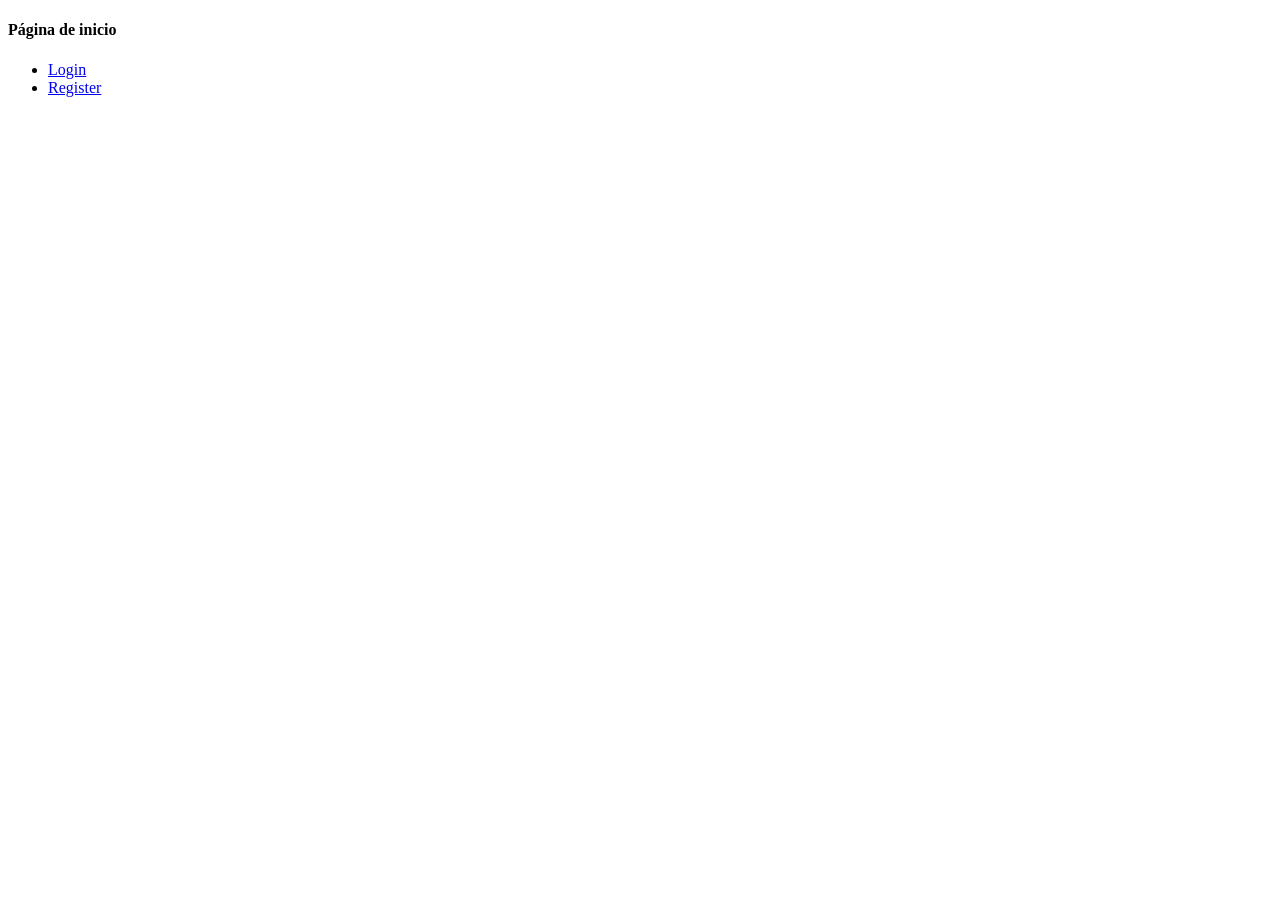
<file: src/main/reosurces/templates/index.html>
<!DOCTYPE html>
<html lang="en" xmlns:th="http://www.thymeleaf.org">
<head th:replace="includes/header :: header"></head>

<body>
<div class="container">
    <nav th:replace="includes/header :: navig"></nav>

    <div class="card">

        <div class="card-header">
            <h4 class="card-title" th:text="#{header.startPage}">Página de inicio</h4>
        </div>

        <div class="card-body">
            <div class="container">
                <ul>
                    <li>
                        <a href="users/login"
                           th:text="#{header.login}">Login</a>
                    </li>
                    <li>
                        <a href="/users/register"
                           th:href="@{users/register}"
                           th:text="#{header.register}">Register</a>
                    </li>
                </ul>
            </div>
        </div>
    </div>
</div>

<div th:replace="includes/footer :: footer">

</div>
</body>
</html>
</file>
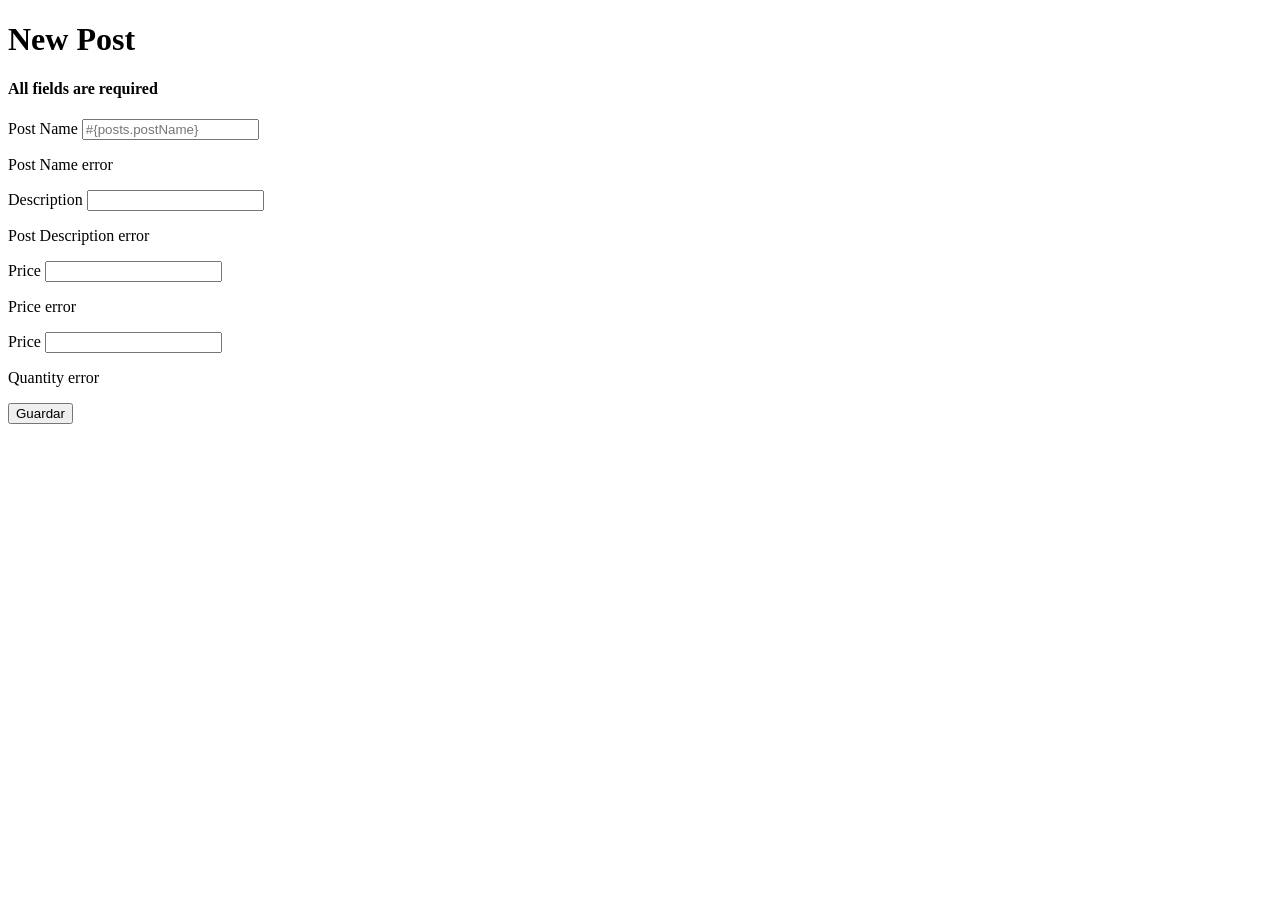
<file: src/main/reosurces/templates/post-new.html>
<!DOCTYPE html>
<html lang="en" xmlns:th="http://www.thymeleaf.org">
<head th:replace="includes/header :: header"></head>

<body>
<div class="container">
    <nav th:replace="includes/header-users :: navig"></nav>

    <div class="card">
        <div class="card-header">
            <h1 class="card-title" th:text="#{posts.new}">New Post</h1>
        </div>

        <div class="card-body">
            <h4 class="card-title" th:text="#{header.allFields}">All fields are required</h4>
            <form th:object="${postNewForm}" method="post">
                <div class="container">
                    <div class="form-group">
                        <label for="postName"
                               th:text="#{posts.postName}">Post Name</label>
                        <input id="postName" type="text" class="form-control" placeholder="#{posts.postName}"
                               th:field="*{postName}"
                               th:placeholder="#{posts.postName}"
                               th:errorclass="error"/>
                        <p th:if="${#fields.hasErrors('postName')}"
                           th:errors="*{postName}"
                           th:errorclass="error">Post Name error</p>
                    </div>
                    <div class="form-group">
                        <label for="description"
                               th:text="#{common.description}">Description</label>
                        <input id="description" type="text" class="form-control" placeholder=""
                               th:field="*{description}"
                               th:placeholder="#{common.description}"
                               th:errorclass="error"/>

                        <p th:if="${#fields.hasErrors('Description')}"
                           th:errors="*{description}"
                           th:errorclass="error">Post Description error</p>
                    </div>
                    <div class="form-group">
                        <label for="price"
                               th:text="#{common.price}">Price</label>
                        <input id="price" type="number" class="form-control" placeholder=""
                               th:field="*{price}"
                               th:placeholder="#{common.price}"
                               th:errorclass="error"/>

                        <p th:if="${#fields.hasErrors('price')}"
                           th:errors="*{price}"
                           th:errorclass="error">Price error</p>
                    </div>

                    <div class="form-group">
                        <label for="quantityAvailable"
                               th:text="#{common.quantityAvailable}">Price</label>
                        <input id="quantityAvailable" type="number" class="form-control" placeholder=""
                               th:field="*{quantityAvailable}"
                               th:placeholder="#{common.quantityAvailable}"
                               th:errorclass="error"/>

                        <p th:if="${#fields.hasErrors('quantityAvailable')}"
                           th:errors="*{quantityAvailable}"
                           th:errorclass="error">Quantity error</p>
                    </div>
                </div>

                <div class="container">
                    <button class="btn btn-primary" th:text="#{common.save}">Guardar</button>
                </div>
            </form>


        </div>
    </div>

    <div th:replace="includes/footer :: footer">

    </div>
</div>
</body>
</html>
</file>
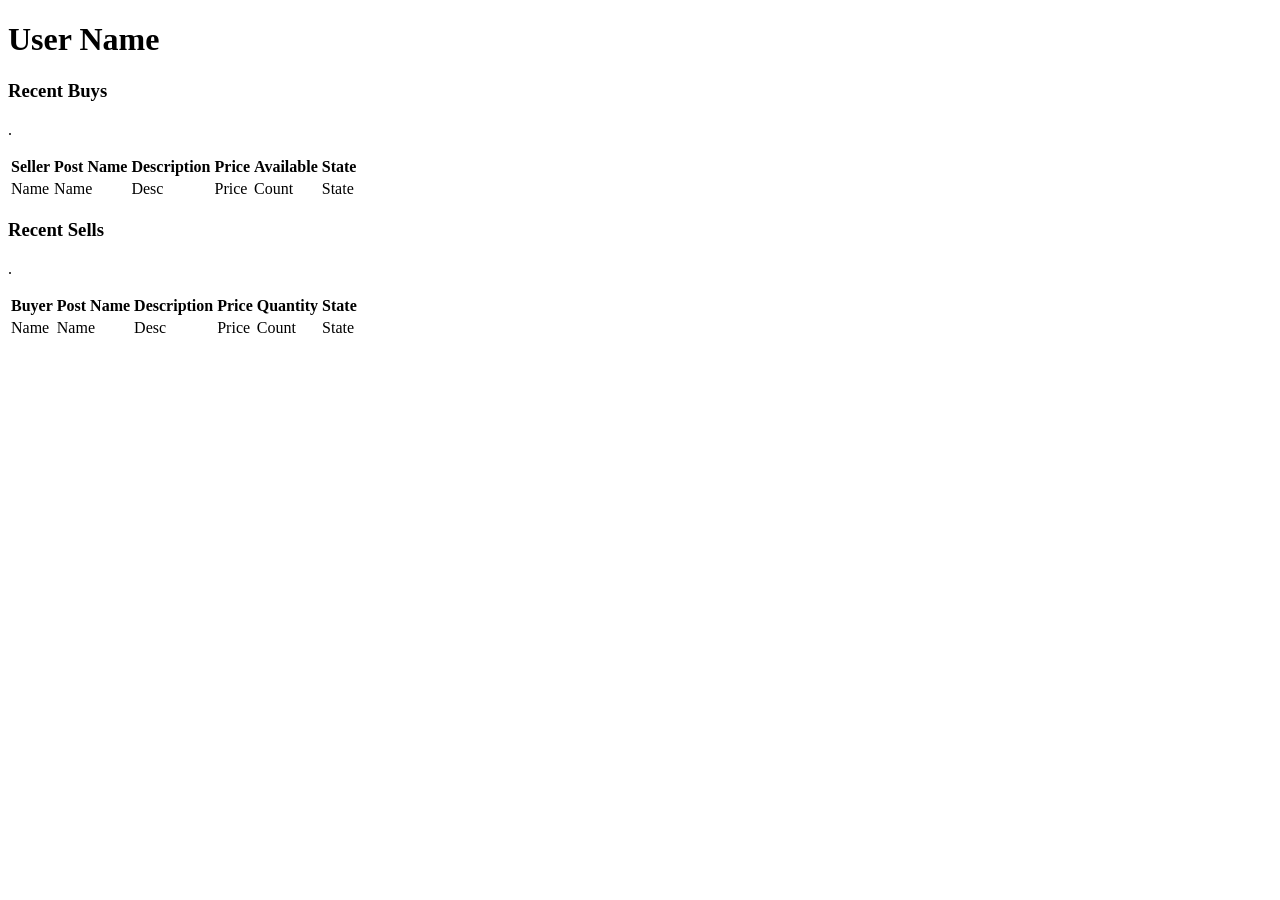
<file: src/main/reosurces/templates/transaction-home.html>
<!DOCTYPE html>
<html lang="en" xmlns:th="http://www.thymeleaf.org">
<head th:replace="includes/header :: header"></head>

<body>
<div class="container">
    <nav th:replace="includes/header-users :: navig"></nav>

    <div class="card">

        <div class="card-header">
            <h1 class="card-title" th:text="#{users.transaction}">User Name</h1>
        </div>

        <div class="card-body">
            <h3 class="card-title" th:text="#{transactions.recentBuys}">Recent Buys</h3>
            <p th:if="${#lists.isEmpty(transactions)}"
               th:text="#{transactions.noTransactions}">.</p>
            <table class="table table-striped table-hover" th:unless="${#lists.isEmpty(transactions)}">
                <thead>
                <tr>
                    <th class="active" th:text="#{transactions.seller}">Seller</th>
                    <th class="active" th:text="#{posts.postName}">Post Name</th>
                    <th class="active" th:text="#{common.description}">Description</th>
                    <th class="active" th:text="#{common.price}">Price</th>
                    <th class="active" th:text="#{common.quantity}">Available</th>
                    <th class="active" th:text="#{common.state}">State</th>
                    <th class="active"></th>
                </tr>
                </thead>

                <tr th:each="transaction : ${transactions}">
                    <td th:text="${transaction.getPost().getUser().getUserName()}">Name</td>
                    <td th:text="${transaction.getPost().getPostName()}">Name</td>
                    <td th:text="${transaction.getPost().getDescription()}">Desc</td>
                    <td th:text="${transaction.getPost().getPrice()}">Price</td>
                    <td th:text="${transaction.getQuantity()}">Count</td>
                    <td th:text="${transaction.getState()}">State</td>
                    <td>
                           <p class="btn btn-primary" th:if="${transaction.getState()}=='confirm'"
                            th:text="#{common.scorer}"
                            th:onclick="'getScore('+${transaction.getId()}+')'"
                            ></p>
                    </td>
                </tr>
            </table>
        </div>

        <div class="card-body">
            <h3 class="card-title" th:text="#{transactions.recentSell}">Recent Sells</h3>
            <p th:if="${#lists.isEmpty(sells)}"
               th:text="#{transactions.noTransactions}">.</p>
            <table class="table table-striped table-hover" th:unless="${#lists.isEmpty(sells)}">
                <thead>
                <tr>
                    <th class="active" th:text="#{transactions.buyer}">Buyer</th>
                    <th class="active" th:text="#{posts.postName}">Post Name</th>
                    <th class="active" th:text="#{common.description}">Description</th>
                    <th class="active" th:text="#{common.price}">Price</th>
                    <th class="active" th:text="#{common.quantity}">Quantity</th>
                    <th class="active" th:text="#{common.state}">State</th>
                    <th class="active"></th>
                </tr>
                </thead>

                <tr th:each="transaction : ${sells}">
                    <td th:text="${transaction.getBuyer().getUserName()}">Name</td>
                    <td th:text="${transaction.getPost().getPostName()}">Name</td>
                    <td th:text="${transaction.getPost().getDescription()}">Desc</td>
                    <td th:text="${transaction.getPost().getPrice()}">Price</td>
                    <td th:text="${transaction.getQuantity()}">Count</td>
                    <td th:text="${transaction.getState()}">State</td>
                    <td><a class="btn btn-primary" th:if="${transaction.getState()}=='send'"
                           th:href="'/transactions/confirm/'+${transaction.getId()}+'/'+${transaction.getPost().getUser().getId()}"
                           th:text="#{common.confirm}">
                    </a>
                    </td>


                </tr>
            </table>
        </div>
    </div>

    <div th:replace="includes/footer :: footer">

    </div>
</div>
</body>
</html>
</file>
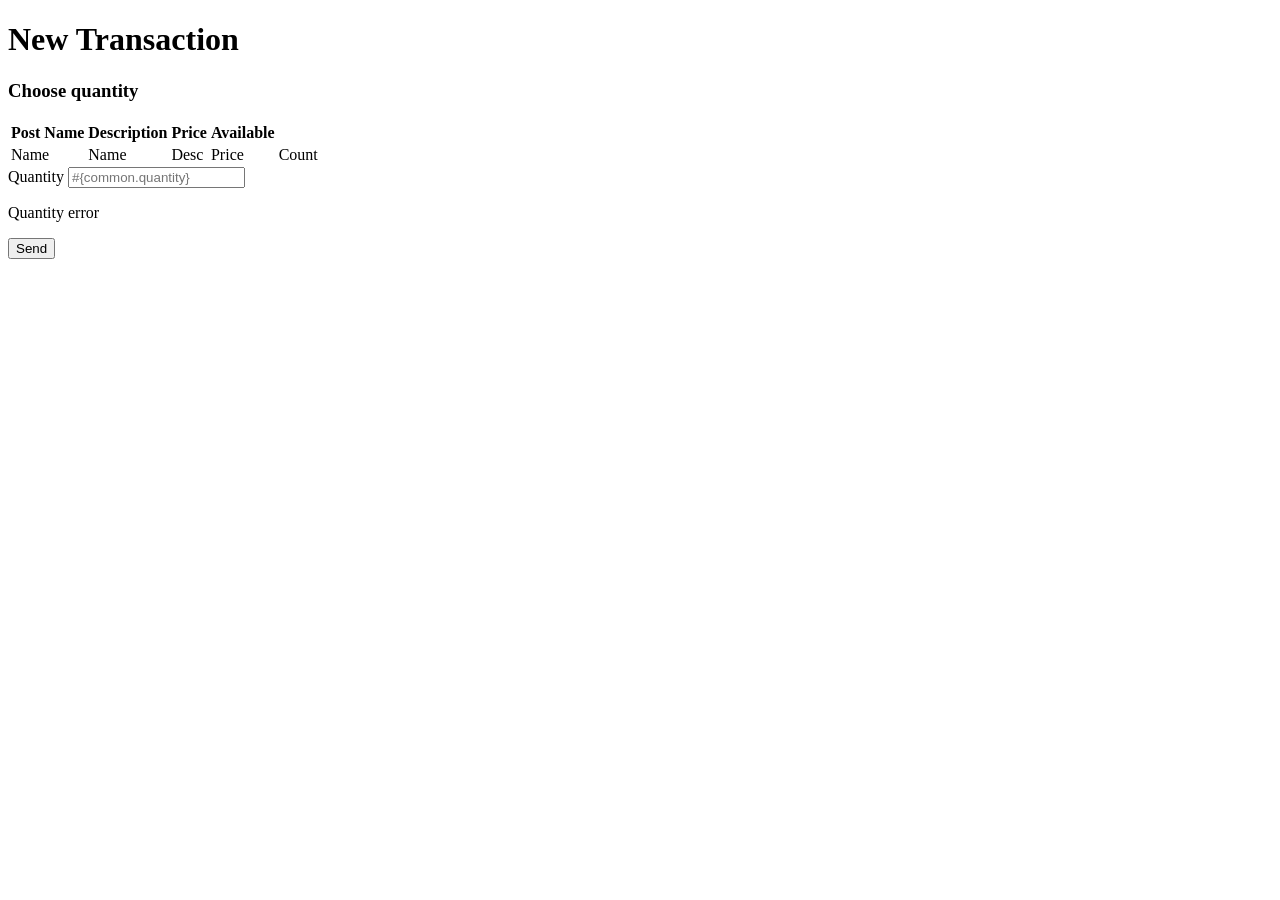
<file: src/main/reosurces/templates/transaction-new.html>
<!DOCTYPE html>
<html lang="en" xmlns:th="http://www.thymeleaf.org">
<head th:replace="includes/header :: header"></head>

<body>
<div class="container">
    <nav th:replace="includes/header-users :: navig"></nav>

    <div class="card">

        <div class="card-header">
            <h1 class="card-title" th:text="#{transaction.new}">New Transaction</h1>
        </div>

        <div class="card-body">
            <h3 class="card-title" th:text="#{transaction.chooseQ}">Choose quantity</h3>
            <table class="table table-striped table-hover">
                <thead>
                <tr>
                    <th class="active" th:text="#{posts.postName}">Post Name</th>
                    <th class="active" th:text="#{common.description}">Description</th>
                    <th class="active" th:text="#{common.price}">Price</th>
                    <th class="active" th:text="#{common.quantityAvailable}">Available</th>
                    <th class="active"></th>
                </tr>
                </thead>
                <tr>
                    <td th:text="${post.getUser().getUserName()}">Name</td>
                    <td th:text="${post.postName}">Name</td>
                    <td th:text="${post.description}">Desc</td>
                    <td th:text="${post.price}">Price</td>
                    <td th:text="${post.quantityAvailable}">Count</td>
                </tr>
            </table>
            <form th:object="${transactionNewForm}" method="post">
                <div class="container">
                    <div class="form-group">
                        <label for="quantity"
                               th:text="#{common.quantity}">Quantity</label>
                        <input id="quantity" type="text" class="form-control" placeholder="#{common.quantity}"
                               th:field="*{quantity}"
                               th:placeholder="#{common.quantity}"
                               th:errorclass="error"/>
                        <p th:if="${#fields.hasErrors('quantity')}"
                           th:errors="*{quantity}"
                           th:errorclass="error">Quantity error</p>
                    </div>
                </div>

                <div class="container">
                    <button class="btn btn-primary" th:text="#{common.send}">Send</button>
                </div>
            </form>

        </div>
    </div>

    <div th:replace="includes/footer :: footer">

    </div>
</div>
</body>
</html>
</file>
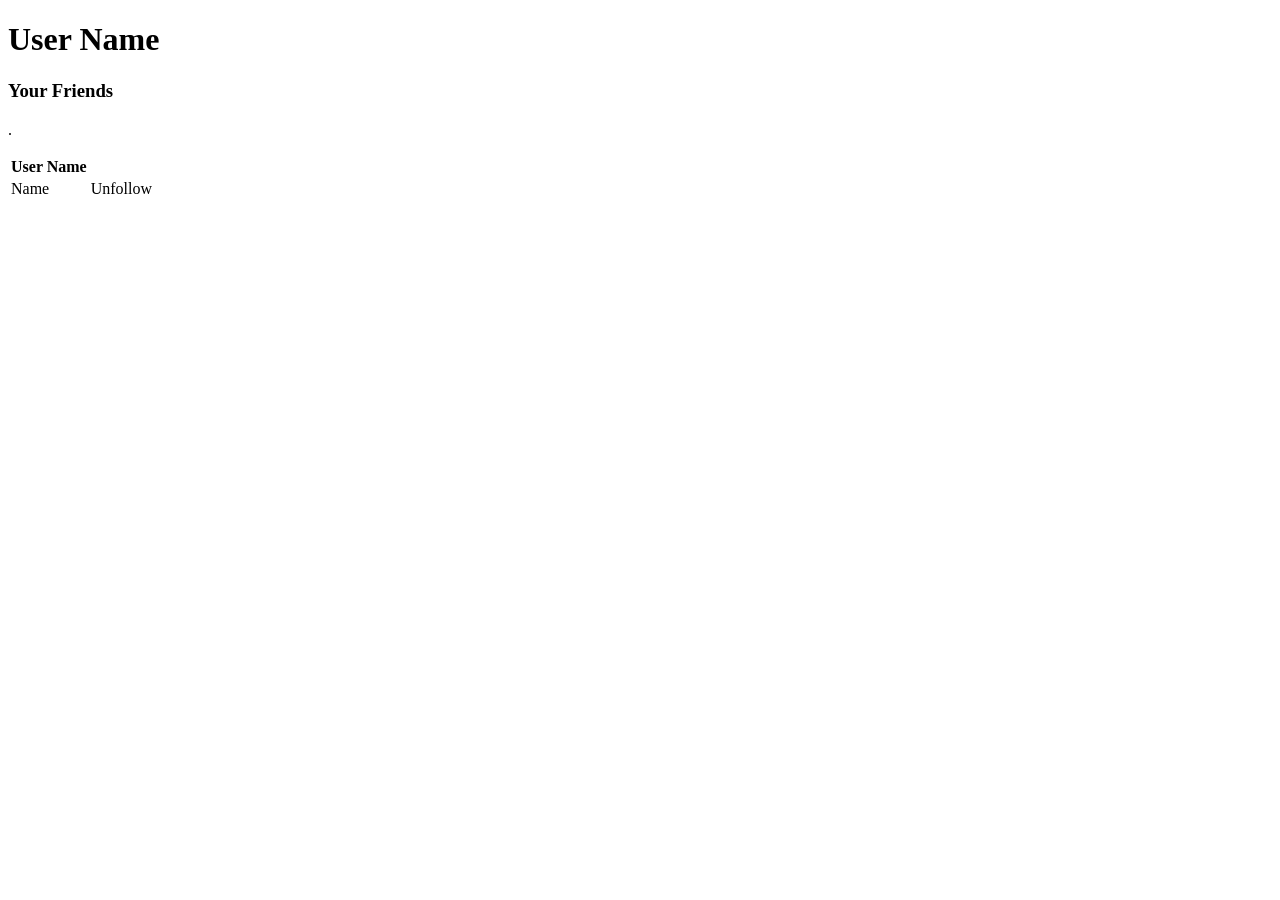
<file: src/main/reosurces/templates/user-friends.html>
<!DOCTYPE html>
<html lang="en" xmlns:th="http://www.thymeleaf.org">
<head th:replace="includes/header :: header"></head>

<body>
<div class="container">
    <nav th:replace="includes/header-users :: navig"></nav>

    <div class="card">

        <div class="card-header">
            <h1 class="card-title" th:text="${user.userName}">User Name</h1>
        </div>

        <div class="card-body">
            <h3 class="card-title" th:text="#{users.friends}">Your Friends</h3>
            <p th:if="${#lists.isEmpty(user.following)}"
               th:text="#{users.noFriends}">.</p>
            <table class="table table-striped table-hover" th:unless="${#lists.isEmpty(user.following)}">
                <thead>
                <tr>
                    <th class="active" th:text="#{users.userName}">User Name</th>
                    <th class="active"></th>
                </tr>
                </thead>

                <tr th:each="friend : ${user.following}">
                    <td th:text="${friend.getUserName()}">Name</td>
                    <td>
                        <a class="btn btn-primary"
                          th:href="'/users/'+${user.getId()}+'/unfollow/'+${friend.getId()}"
                          th:text="#{common.unfollow}">Unfollow
                        </a>
                    </td>
                </tr>
            </table>

        </div>
    </div>

    <div th:replace="includes/footer :: footer">

    </div>
</div>
</body>
</html>
</file>
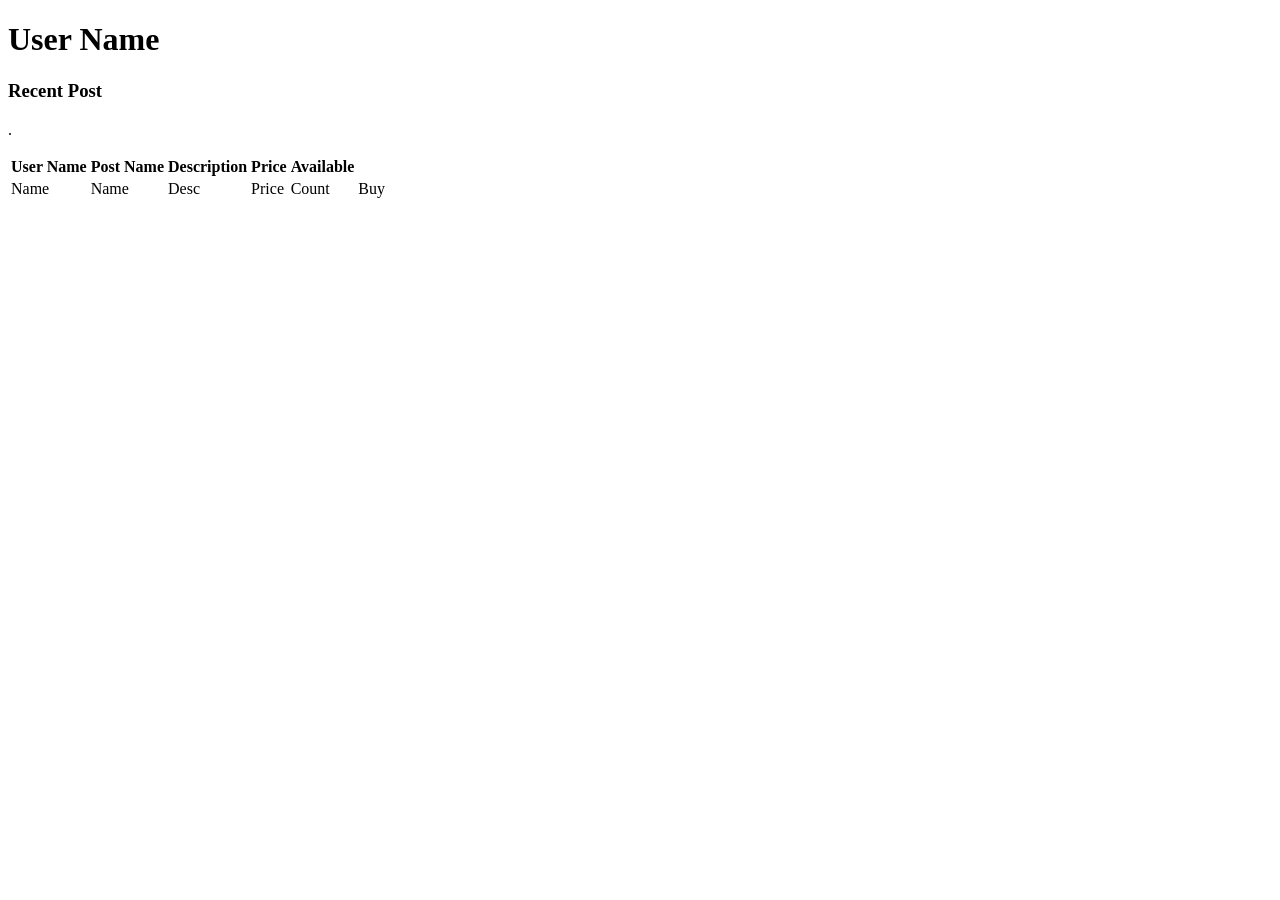
<file: src/main/reosurces/templates/user-home.html>
<!DOCTYPE html>
<html lang="en" xmlns:th="http://www.thymeleaf.org">
<head th:replace="includes/header :: header"></head>

<body>
<div class="container">
    <nav th:replace="includes/header-users :: navig"></nav>

    <div class="card">

        <div class="card-header">
            <h1 class="card-title" th:text="#{header.welcome}+' '+${user.userName}">User Name</h1>
        </div>

        <div class="card-body">
            <h3 class="card-title" th:text="#{header.recentPosts}">Recent Post</h3>
            <p th:if="${#lists.isEmpty(newPosts)}"
               th:text="#{posts.noPosts}">.</p>
            <table class="table table-striped table-hover" th:unless="${#lists.isEmpty(newPosts)}">
                <thead>
                <tr>
                    <th class="active" th:text="#{users.userName}">User Name</th>
                    <th class="active" th:text="#{posts.postName}">Post Name</th>
                    <th class="active" th:text="#{common.description}">Description</th>
                    <th class="active" th:text="#{common.price}">Price</th>
                    <th class="active" th:text="#{common.quantityAvailable}">Available</th>
                    <th class="active"></th>
                </tr>
                </thead>

                <tr th:each="post : ${newPosts}">
                    <td th:text="${post.getUser().getUserName()}">Name</td>
                    <td th:text="${post.postName}">Name</td>
                    <td th:text="${post.description}">Desc</td>
                    <td th:text="${post.price}">Price</td>
                    <td th:text="${post.quantityAvailable}">Count</td>
                    <td>
                        <a class="btn btn-primary"
                           th:href="'/transactions/'+${user.getId()}+'/'+${post.getId()}+'/'+${post.getUser().getId()}"
                           th:text="#{common.buy}">Buy
                        </a>
                    </td>
                </tr>
            </table>

        </div>
    </div>

    <div th:replace="includes/footer :: footer">

    </div>
</div>
</body>
</html>
</file>
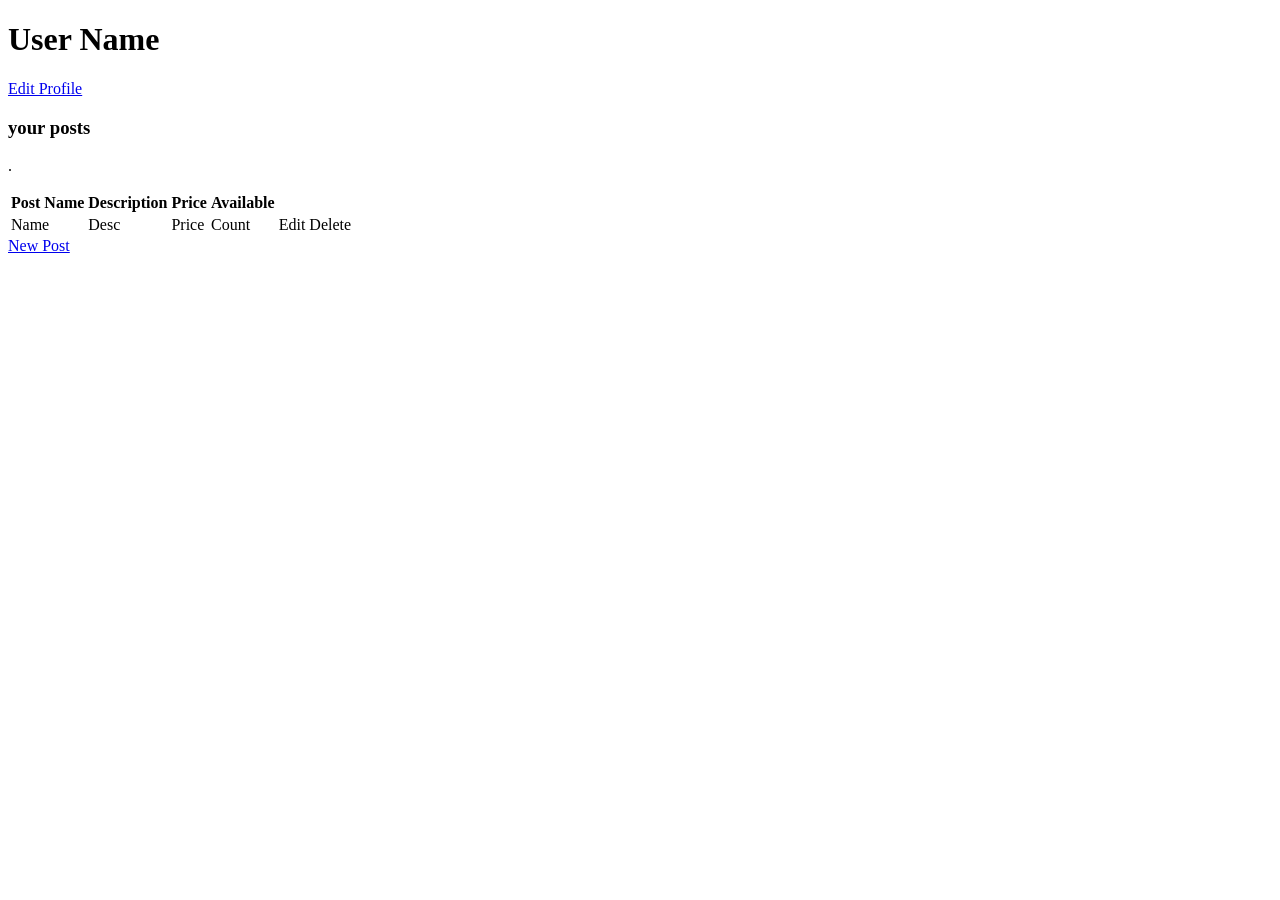
<file: src/main/reosurces/templates/user-profile.html>
<!DOCTYPE html>
<html lang="en" xmlns:th="http://www.thymeleaf.org">
<head th:replace="includes/header :: header"></head>

<body>
<div class="container">
    <nav th:replace="includes/header-users :: navig"></nav>

    <div class="card">

        <div class="card-header">
            <h1 class="card-title" th:text="#{users.userName}+': '+${user.userName}">User Name</h1>
            <a class="btn btn-primary"
               href="/users/id/edit"
               th:href="'/users/'+${user.id}+'/edit'" th:text="#{common.editProfile}">Edit Profile</a>
        </div>

        <div class="card-body">
            <h3 class="card-title" th:text="#{header.yourPosts}">your posts</h3>
            <p th:if="${#lists.isEmpty(user.posts)}"
               th:text="#{posts.noPosts}">.</p>
            <table class="table table-striped table-hover" th:unless="${#lists.isEmpty(user.posts)}">
                <thead>
                <tr>
                    <th class="active" th:text="#{posts.postName}">Post Name</th>
                    <th class="active" th:text="#{common.description}">Description</th>
                    <th class="active" th:text="#{common.price}">Price</th>
                    <th class="active" th:text="#{common.quantityAvailable}">Available</th>
                    <th class="active"></th>
                </tr>
                </thead>

                <tr th:each="post : ${user.posts}">
                    <td th:text="${post.postName}">Name</td>
                    <td th:text="${post.description}">Desc</td>
                    <td th:text="${post.price}">Price</td>
                    <td th:text="${post.quantityAvailable}">Count</td>
                    <td>
                        <a class="btn btn-primary"
                           th:href="'/posts/'+${user.getId()}+'/'+${post.getId()}+'/edit'"
                           th:text="#{common.edit}">Edit
                        </a>
                        <a class="btn btn-primary"
                           th:href="'/posts/'+${user.getId()}+'/'+${post.getId()}+'/delete'"
                           th:text="#{common.delete}">Delete
                        </a>
                    </td>
                </tr>
            </table>

            <a class="btn btn-primary"
               href="/posts/id/new"
               th:href="'/posts/'+${user.id}+'/new'" th:text="#{common.new}">New Post</a>


        </div>
    </div>

    <div th:replace="includes/footer :: footer">

    </div>
</div>
</body>
</html>
</file>
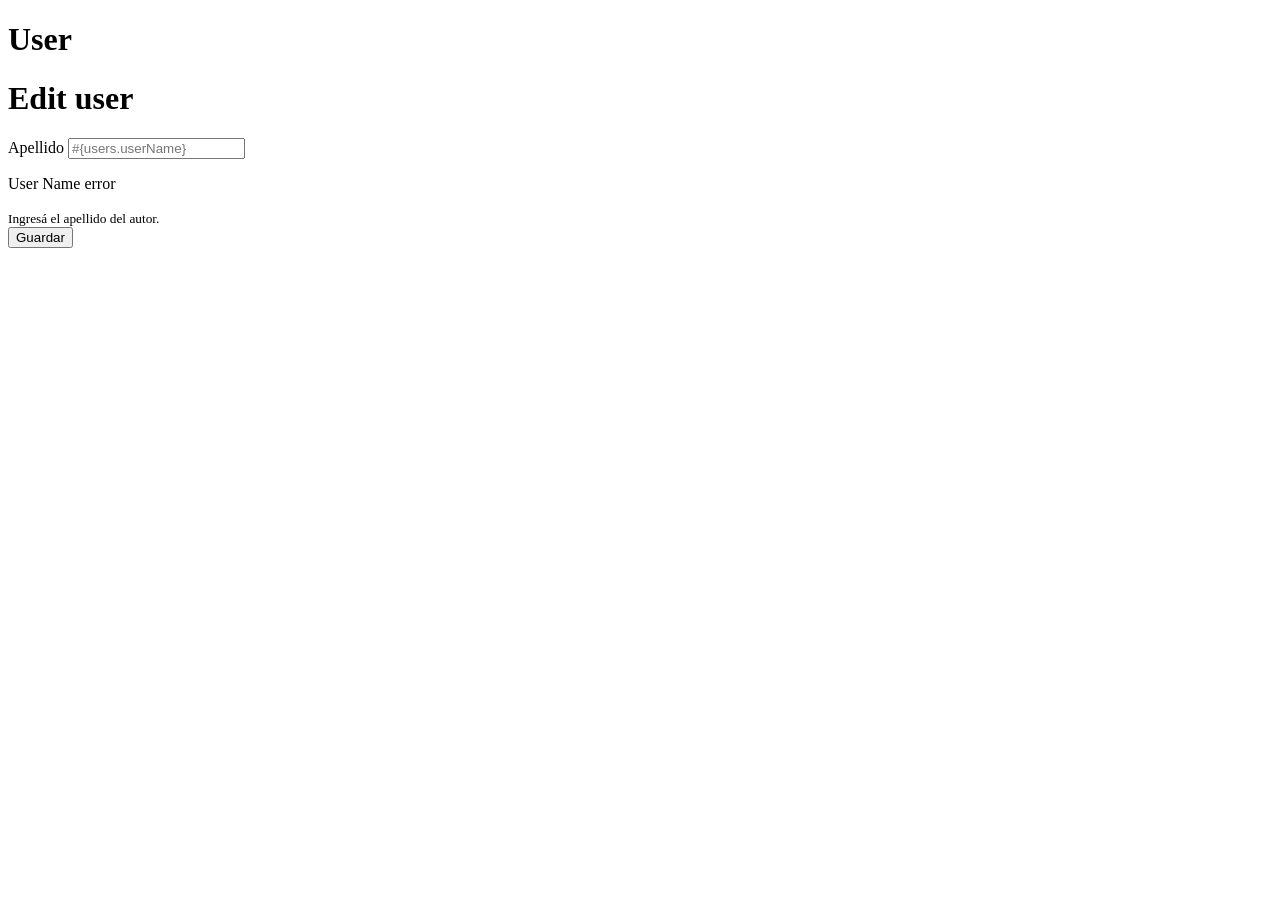
<file: src/main/reosurces/templates/user-register.html>
<!DOCTYPE html>
<html lang="en" xmlns:th="http://www.thymeleaf.org">
<head th:replace="includes/header :: header"></head>
<body>

<div class="container">
    <nav th:replace="includes/header :: navig"></nav>

    <div class="card">
        <div class="card-header">
            <h1 class="card-title" th:text="#{users.newUser}" th:if="${userRegisterForm.new}">User</h1>
            <h1 class="card-title" th:text="#{users.editUser}" th:unless="${userRegisterForm.new}">Edit user</h1>
        </div>

        <div class="card-body">
            <form th:object="${userRegisterForm}" method="post">
                <div class="container">
                    <div class="form-group">
                        <label for="userName"
                               th:text="#{users.userName}">Apellido</label>
                        <input id="userName" type="text" class="form-control" placeholder="#{users.userName}"
                               th:field="*{userName}"
                               th:placeholder="#{users.userName}"
                               th:errorclass="error"/>
                        <p th:if="${#fields.hasErrors('userName')}"
                           th:errors="*{userName}"
                           th:errorclass="error">User Name error</p>
                        <small class="form-text text-muted"
                               th:text="#{users.enterUserName}">Ingresá el apellido del autor.</small>
                    </div>
                </div>

                <div class="container">
                    <button class="btn btn-primary" th:text="#{common.save}">Guardar</button>
                </div>
            </form>
        </div>

    </div>
</div>

<div th:replace="includes/footer :: footer"> </div>

</body>
</html>
</file>
